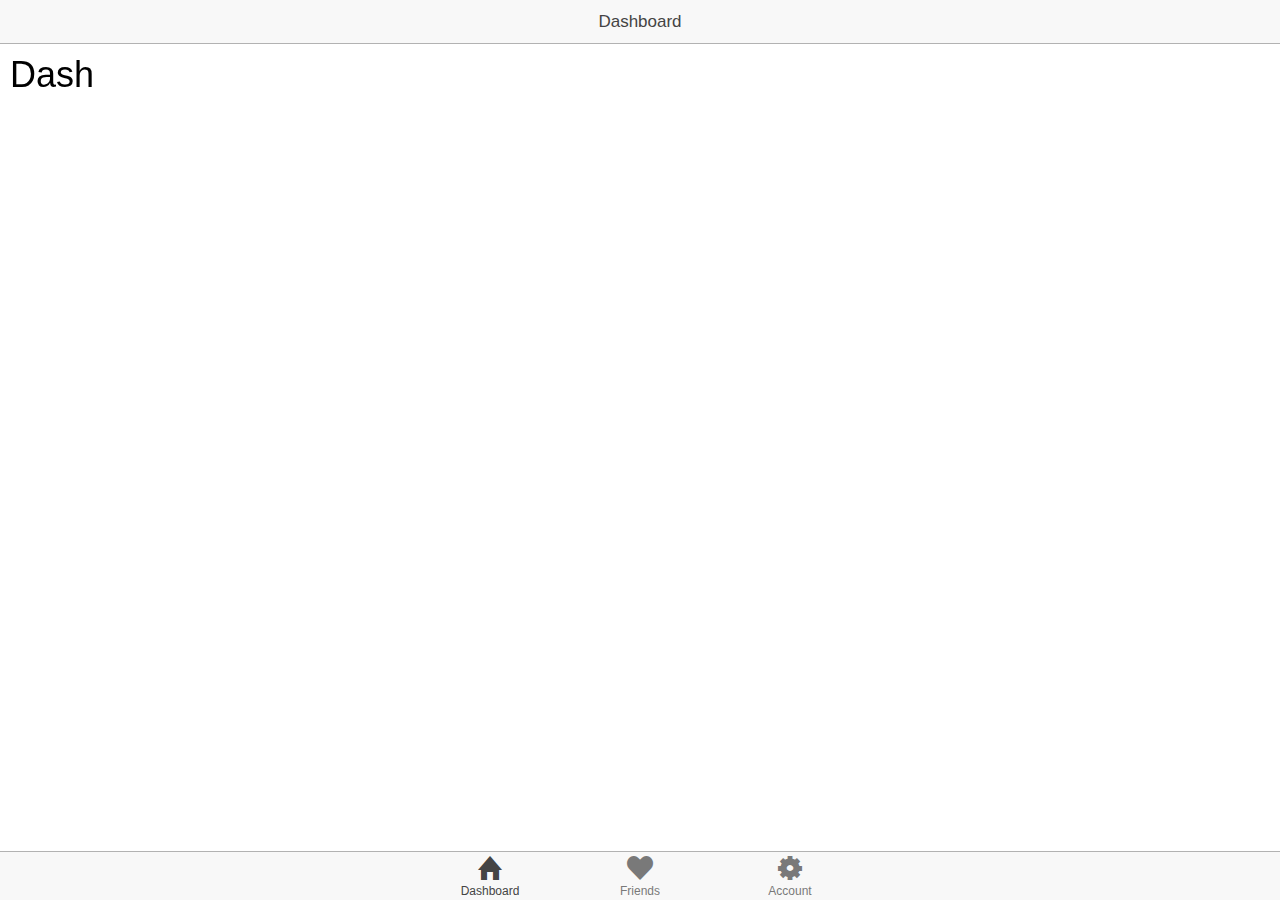
<file: www/index.html>
<!DOCTYPE html>
<html>
  <head>
    <meta charset="utf-8">
    <meta name="viewport" content="initial-scale=1, maximum-scale=1, user-scalable=no, width=device-width">
    <title></title>

    <link href="lib/ionic/css/ionic.min.css" rel="stylesheet">
    <link href="css/style.css" rel="stylesheet">

    <!-- IF using Sass (run gulp sass first), then uncomment below and remove the CSS includes above
    <link href="css/ionic.app.css" rel="stylesheet">
    -->

    <!-- ionic/angularjs js -->
    <script src="lib/ionic/js/ionic.bundle.min.js"></script>

    <script src="js/app.js"></script>
    <script src="js/controllers.js"></script>
    <script src="js/services.js"></script>
  </head>
  <body ng-app="starter" animation="slide-left-right-ios7">
    <!-- 
      The nav bar that will be updated as we navigate between views.
    -->
    <ion-nav-bar class="bar-stable nav-title-slide-ios7">
      <ion-nav-back-button class="button-icon icon  ion-ios7-arrow-back">
        Back
      </ion-nav-back-button>
    </ion-nav-bar>
    <!-- 
      The views will be rendered in the <ion-nav-view> directive below
      Templates are in the /templates folder (but you could also
      have templates inline in this html file if you'd like).
    -->
    <ion-nav-view>
      <ion-view title="Dashboard">
        <ion-content class="padding">
          <h1>Notifications Test</h1>
        </ion-content>
      </ion-view>

    </ion-nav-view>
  </body>
</html>
</file>
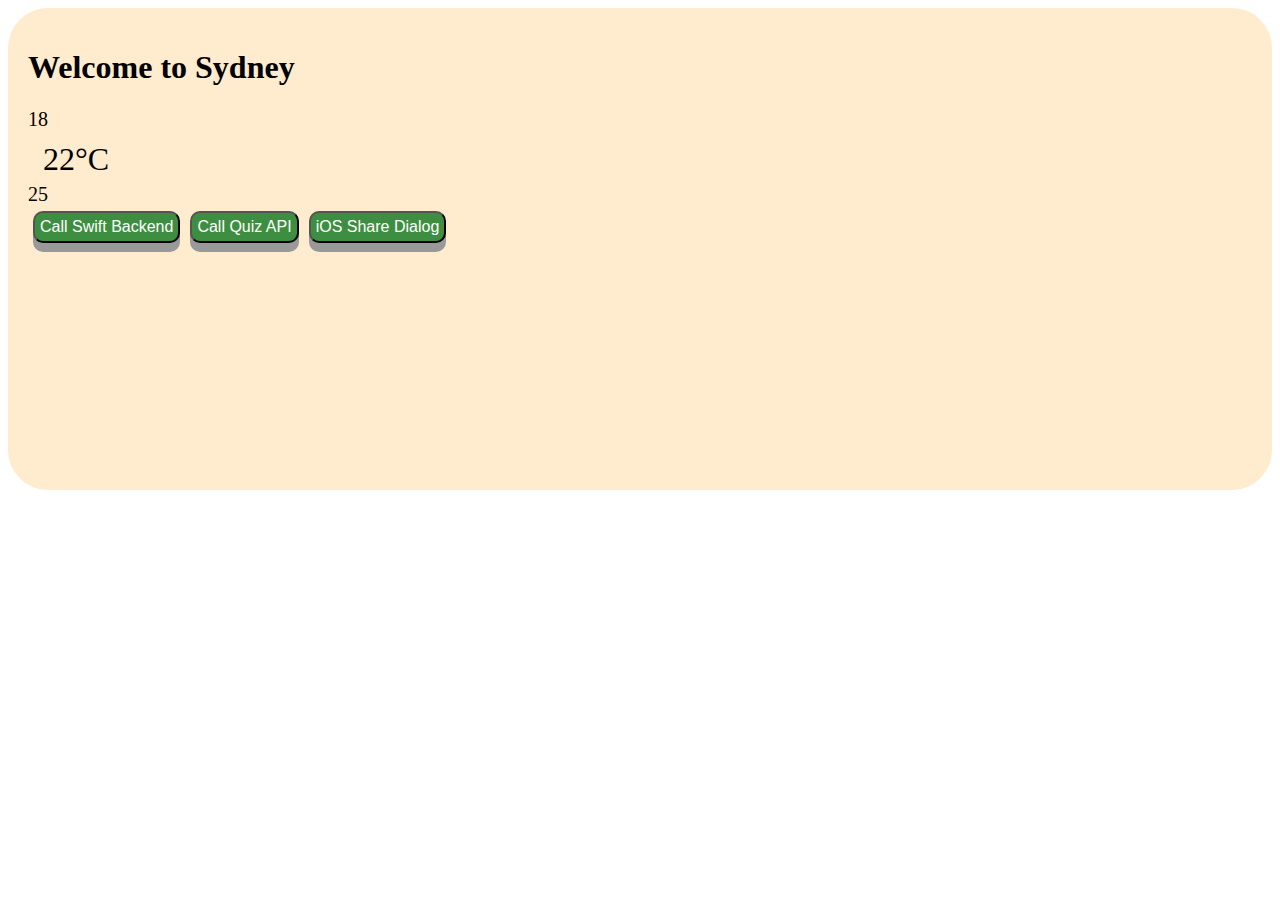
<file: Html5iOSProjectTemplate/webStuff/index.html>
<html>
	<head>
        <meta name="viewport" content="initial-scale=1, maximum-scale=1, user-scalable=no, width=device-width">
		<link rel="stylesheet" href="index.css">
        <script src="demo.js"> </script>
	</head>
	<body>
		<div class="mainView">
	        <h1> Welcome to Sydney </h1>
			<div> 
				<div class="minMaxTemp">18 </div>
				<div class="currentTemp">22&deg;C </div>
				<div class="minMaxTemp">25 </div>
			</div>
			<div class="buttons">
		        <div>
		            <button class="button" onclick="callSwiftWithJSON()"> Call Swift Backend </button>
		        </div>
		        <div>
		            <button class="button" onclick="makeXhttpRequest();"> Call Quiz API </button>
		        </div>
		        <div>
		            <button class="button" onclick="shareContent();"> iOS Share Dialog </button>
		        </div>
	    	</div>
    	</div>
	</body>
</html>
</file>
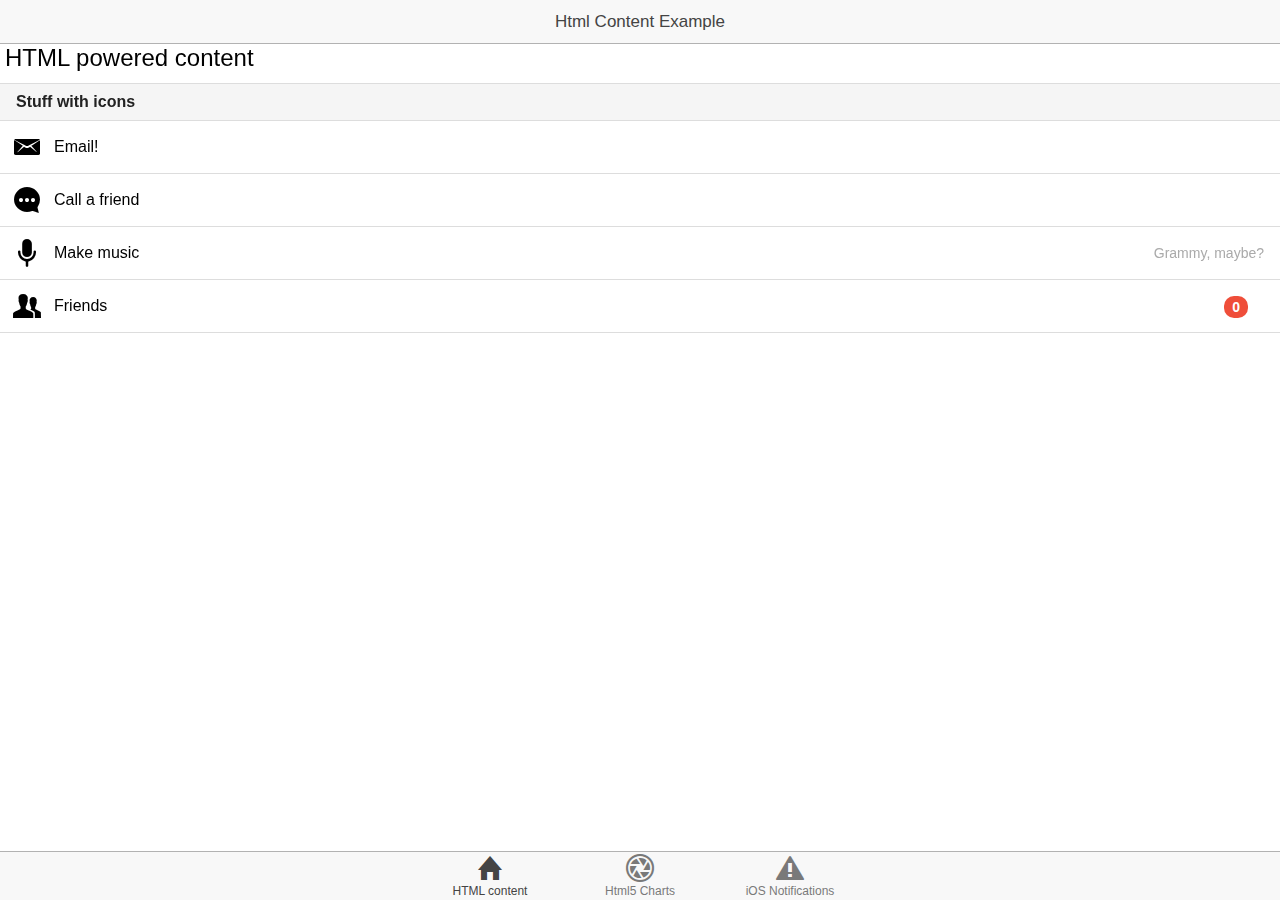
<file: Html5iOSProjectTemplate/www/index.html>
<!DOCTYPE html>
<html>
  <head>
    <meta charset="utf-8">
    <meta name="viewport" content="initial-scale=1, maximum-scale=1, user-scalable=no, width=device-width">
    <title></title>

    <link href="lib/ionic/css/ionic.min.css" rel="stylesheet">
    <link href="css/style.css" rel="stylesheet">
    <!-- IF using Sass (run gulp sass first), then uncomment below and remove the CSS includes above
    <link href="css/ionic.app.css" rel="stylesheet">
    -->

    <!-- ionic/angularjs js -->
    <script src="lib/ionic/js/ionic.bundle.min.js"></script>
    <link rel="stylesheet" href="lib/chartist/chartist.min.css">
    <script src="lib/chartist/chartist.min.js"></script>

    <script src="js/app.js"></script>
    <script src="js/controllers.js"></script>
    <script src="js/services.js"></script>
  </head>
  <body ng-app="starter" animation="slide-left-right-ios7">
    <!--
      The nav bar that will be updated as we navigate between views.
    -->
    <ion-nav-bar class="bar-stable nav-title-slide-ios7">
      <ion-nav-back-button class="button-icon icon  ion-ios7-arrow-back">
        Back
      </ion-nav-back-button>
    </ion-nav-bar>
    <!--
      The views will be rendered in the <ion-nav-view> directive below
      Templates are in the /templates folder (but you could also
      have templates inline in this html file if you'd like).
    -->
    <ion-nav-view>
    </ion-nav-view>
  </body>
</html>
</file>
<file: www/css/style.css>
/* Empty. Add your own CSS if you like */
</file>
<file: Html5iOSProjectTemplate/webStuff/index.css>
.mainView {
	margin-left: auto;
    margin-right: auto;
    height: 50%;
    background-color: blanchedalmond;
    border-radius: 40px;
    padding: 20px;
}
.minMaxTemp {
	margin-top:5px;
	font-size:20px
}
.currentTemp {
	margin-left:15px;
	margin-top:10px;
	font-size:xx-large;
}
.buttons {
	display: flex;
	flex-direction: row;
}
.button {
	border-radius: 10px;
	background-color: #3e8e41;
	padding: 5px;
	margin: 5px;
	color: #fff;
	box-shadow: 0 9px #999;	
	font-size: 16px;
	font-style: bold;
}
.button:active {
  background-color: #3e8e41;
  box-shadow: 0 5px #666;
  transform: translateY(4px);
}
</file>
<file: Html5iOSProjectTemplate/www/css/style.css>
/* Empty. Add your own CSS if you like */
</file>
<file: Html5iOSProjectTemplate/www/lib/chartist/chartist.min.css>
.ct-double-octave:after,.ct-major-eleventh:after,.ct-major-second:after,.ct-major-seventh:after,.ct-major-sixth:after,.ct-major-tenth:after,.ct-major-third:after,.ct-major-twelfth:after,.ct-minor-second:after,.ct-minor-seventh:after,.ct-minor-sixth:after,.ct-minor-third:after,.ct-octave:after,.ct-perfect-fifth:after,.ct-perfect-fourth:after,.ct-square:after{content:"";clear:both}.ct-double-octave:after,.ct-double-octave:before,.ct-golden-section:after,.ct-major-eleventh:after,.ct-major-eleventh:before,.ct-major-second:after,.ct-major-second:before,.ct-major-seventh:after,.ct-major-seventh:before,.ct-major-sixth:after,.ct-major-sixth:before,.ct-major-tenth:after,.ct-major-tenth:before,.ct-major-third:after,.ct-major-third:before,.ct-major-twelfth:after,.ct-major-twelfth:before,.ct-minor-second:after,.ct-minor-second:before,.ct-minor-seventh:after,.ct-minor-seventh:before,.ct-minor-sixth:after,.ct-minor-sixth:before,.ct-minor-third:after,.ct-minor-third:before,.ct-octave:after,.ct-octave:before,.ct-perfect-fifth:after,.ct-perfect-fifth:before,.ct-perfect-fourth:after,.ct-perfect-fourth:before,.ct-square:after,.ct-square:before{content:""}.ct-label{fill:rgba(0,0,0,.4);color:rgba(0,0,0,.4);font-size:.75rem;line-height:1}.ct-chart-bar .ct-label,.ct-chart-line .ct-label{display:block;display:-webkit-box;display:-moz-box;display:-ms-flexbox;display:-webkit-flex;display:flex}.ct-label.ct-horizontal.ct-start{-webkit-box-align:flex-end;-webkit-align-items:flex-end;-ms-flex-align:flex-end;align-items:flex-end;-webkit-box-pack:flex-start;-webkit-justify-content:flex-start;-ms-flex-pack:flex-start;justify-content:flex-start;text-align:left;text-anchor:start}.ct-label.ct-horizontal.ct-end{-webkit-box-align:flex-start;-webkit-align-items:flex-start;-ms-flex-align:flex-start;align-items:flex-start;-webkit-box-pack:flex-start;-webkit-justify-content:flex-start;-ms-flex-pack:flex-start;justify-content:flex-start;text-align:left;text-anchor:start}.ct-label.ct-vertical.ct-start{-webkit-box-align:flex-end;-webkit-align-items:flex-end;-ms-flex-align:flex-end;align-items:flex-end;-webkit-box-pack:flex-end;-webkit-justify-content:flex-end;-ms-flex-pack:flex-end;justify-content:flex-end;text-align:right;text-anchor:end}.ct-label.ct-vertical.ct-end{-webkit-box-align:flex-end;-webkit-align-items:flex-end;-ms-flex-align:flex-end;align-items:flex-end;-webkit-box-pack:flex-start;-webkit-justify-content:flex-start;-ms-flex-pack:flex-start;justify-content:flex-start;text-align:left;text-anchor:start}.ct-chart-bar .ct-label.ct-horizontal.ct-start{-webkit-box-align:flex-end;-webkit-align-items:flex-end;-ms-flex-align:flex-end;align-items:flex-end;-webkit-box-pack:center;-webkit-justify-content:center;-ms-flex-pack:center;justify-content:center;text-align:center;text-anchor:start}.ct-chart-bar .ct-label.ct-horizontal.ct-end{-webkit-box-align:flex-start;-webkit-align-items:flex-start;-ms-flex-align:flex-start;align-items:flex-start;-webkit-box-pack:center;-webkit-justify-content:center;-ms-flex-pack:center;justify-content:center;text-align:center;text-anchor:start}.ct-chart-bar.ct-horizontal-bars .ct-label.ct-horizontal.ct-start{-webkit-box-align:flex-end;-webkit-align-items:flex-end;-ms-flex-align:flex-end;align-items:flex-end;-webkit-box-pack:flex-start;-webkit-justify-content:flex-start;-ms-flex-pack:flex-start;justify-content:flex-start;text-align:left;text-anchor:start}.ct-chart-bar.ct-horizontal-bars .ct-label.ct-horizontal.ct-end{-webkit-box-align:flex-start;-webkit-align-items:flex-start;-ms-flex-align:flex-start;align-items:flex-start;-webkit-box-pack:flex-start;-webkit-justify-content:flex-start;-ms-flex-pack:flex-start;justify-content:flex-start;text-align:left;text-anchor:start}.ct-chart-bar.ct-horizontal-bars .ct-label.ct-vertical.ct-start{-webkit-box-align:center;-webkit-align-items:center;-ms-flex-align:center;align-items:center;-webkit-box-pack:flex-end;-webkit-justify-content:flex-end;-ms-flex-pack:flex-end;justify-content:flex-end;text-align:right;text-anchor:end}.ct-chart-bar.ct-horizontal-bars .ct-label.ct-vertical.ct-end{-webkit-box-align:center;-webkit-align-items:center;-ms-flex-align:center;align-items:center;-webkit-box-pack:flex-start;-webkit-justify-content:flex-start;-ms-flex-pack:flex-start;justify-content:flex-start;text-align:left;text-anchor:end}.ct-grid{stroke:rgba(0,0,0,.2);stroke-width:1px;stroke-dasharray:2px}.ct-point{stroke-width:10px;stroke-linecap:round}.ct-line{fill:none;stroke-width:4px}.ct-area{stroke:none;fill-opacity:.1}.ct-bar{fill:none;stroke-width:10px}.ct-slice-donut{fill:none;stroke-width:60px}.ct-series-a .ct-bar,.ct-series-a .ct-line,.ct-series-a .ct-point,.ct-series-a .ct-slice-donut{stroke:#d70206}.ct-series-a .ct-area,.ct-series-a .ct-slice-pie{fill:#d70206}.ct-series-b .ct-bar,.ct-series-b .ct-line,.ct-series-b .ct-point,.ct-series-b .ct-slice-donut{stroke:#f05b4f}.ct-series-b .ct-area,.ct-series-b .ct-slice-pie{fill:#f05b4f}.ct-series-c .ct-bar,.ct-series-c .ct-line,.ct-series-c .ct-point,.ct-series-c .ct-slice-donut{stroke:#f4c63d}.ct-series-c .ct-area,.ct-series-c .ct-slice-pie{fill:#f4c63d}.ct-series-d .ct-bar,.ct-series-d .ct-line,.ct-series-d .ct-point,.ct-series-d .ct-slice-donut{stroke:#d17905}.ct-series-d .ct-area,.ct-series-d .ct-slice-pie{fill:#d17905}.ct-series-e .ct-bar,.ct-series-e .ct-line,.ct-series-e .ct-point,.ct-series-e .ct-slice-donut{stroke:#453d3f}.ct-series-e .ct-area,.ct-series-e .ct-slice-pie{fill:#453d3f}.ct-series-f .ct-bar,.ct-series-f .ct-line,.ct-series-f .ct-point,.ct-series-f .ct-slice-donut{stroke:#59922b}.ct-series-f .ct-area,.ct-series-f .ct-slice-pie{fill:#59922b}.ct-series-g .ct-bar,.ct-series-g .ct-line,.ct-series-g .ct-point,.ct-series-g .ct-slice-donut{stroke:#0544d3}.ct-series-g .ct-area,.ct-series-g .ct-slice-pie{fill:#0544d3}.ct-series-h .ct-bar,.ct-series-h .ct-line,.ct-series-h .ct-point,.ct-series-h .ct-slice-donut{stroke:#6b0392}.ct-series-h .ct-area,.ct-series-h .ct-slice-pie{fill:#6b0392}.ct-series-i .ct-bar,.ct-series-i .ct-line,.ct-series-i .ct-point,.ct-series-i .ct-slice-donut{stroke:#f05b4f}.ct-series-i .ct-area,.ct-series-i .ct-slice-pie{fill:#f05b4f}.ct-series-j .ct-bar,.ct-series-j .ct-line,.ct-series-j .ct-point,.ct-series-j .ct-slice-donut{stroke:#dda458}.ct-series-j .ct-area,.ct-series-j .ct-slice-pie{fill:#dda458}.ct-series-k .ct-bar,.ct-series-k .ct-line,.ct-series-k .ct-point,.ct-series-k .ct-slice-donut{stroke:#eacf7d}.ct-series-k .ct-area,.ct-series-k .ct-slice-pie{fill:#eacf7d}.ct-series-l .ct-bar,.ct-series-l .ct-line,.ct-series-l .ct-point,.ct-series-l .ct-slice-donut{stroke:#86797d}.ct-series-l .ct-area,.ct-series-l .ct-slice-pie{fill:#86797d}.ct-series-m .ct-bar,.ct-series-m .ct-line,.ct-series-m .ct-point,.ct-series-m .ct-slice-donut{stroke:#b2c326}.ct-series-m .ct-area,.ct-series-m .ct-slice-pie{fill:#b2c326}.ct-series-n .ct-bar,.ct-series-n .ct-line,.ct-series-n .ct-point,.ct-series-n .ct-slice-donut{stroke:#6188e2}.ct-series-n .ct-area,.ct-series-n .ct-slice-pie{fill:#6188e2}.ct-series-o .ct-bar,.ct-series-o .ct-line,.ct-series-o .ct-point,.ct-series-o .ct-slice-donut{stroke:#a748ca}.ct-series-o .ct-area,.ct-series-o .ct-slice-pie{fill:#a748ca}.ct-square{display:block;position:relative;width:100%}.ct-square:before{display:block;float:left;width:0;height:0;padding-bottom:100%}.ct-square:after{display:table}.ct-square>svg{display:block;position:absolute;top:0;left:0}.ct-minor-second{display:block;position:relative;width:100%}.ct-minor-second:before{display:block;float:left;width:0;height:0;padding-bottom:93.75%}.ct-minor-second:after{display:table}.ct-minor-second>svg{display:block;position:absolute;top:0;left:0}.ct-major-second{display:block;position:relative;width:100%}.ct-major-second:before{display:block;float:left;width:0;height:0;padding-bottom:88.8888888889%}.ct-major-second:after{display:table}.ct-major-second>svg{display:block;position:absolute;top:0;left:0}.ct-minor-third{display:block;position:relative;width:100%}.ct-minor-third:before{display:block;float:left;width:0;height:0;padding-bottom:83.3333333333%}.ct-minor-third:after{display:table}.ct-minor-third>svg{display:block;position:absolute;top:0;left:0}.ct-major-third{display:block;position:relative;width:100%}.ct-major-third:before{display:block;float:left;width:0;height:0;padding-bottom:80%}.ct-major-third:after{display:table}.ct-major-third>svg{display:block;position:absolute;top:0;left:0}.ct-perfect-fourth{display:block;position:relative;width:100%}.ct-perfect-fourth:before{display:block;float:left;width:0;height:0;padding-bottom:75%}.ct-perfect-fourth:after{display:table}.ct-perfect-fourth>svg{display:block;position:absolute;top:0;left:0}.ct-perfect-fifth{display:block;position:relative;width:100%}.ct-perfect-fifth:before{display:block;float:left;width:0;height:0;padding-bottom:66.6666666667%}.ct-perfect-fifth:after{display:table}.ct-perfect-fifth>svg{display:block;position:absolute;top:0;left:0}.ct-minor-sixth{display:block;position:relative;width:100%}.ct-minor-sixth:before{display:block;float:left;width:0;height:0;padding-bottom:62.5%}.ct-minor-sixth:after{display:table}.ct-minor-sixth>svg{display:block;position:absolute;top:0;left:0}.ct-golden-section{display:block;position:relative;width:100%}.ct-golden-section:before{display:block;float:left;content:"";width:0;height:0;padding-bottom:61.804697157%}.ct-golden-section:after{display:table;clear:both}.ct-golden-section>svg{display:block;position:absolute;top:0;left:0}.ct-major-sixth{display:block;position:relative;width:100%}.ct-major-sixth:before{display:block;float:left;width:0;height:0;padding-bottom:60%}.ct-major-sixth:after{display:table}.ct-major-sixth>svg{display:block;position:absolute;top:0;left:0}.ct-minor-seventh{display:block;position:relative;width:100%}.ct-minor-seventh:before{display:block;float:left;width:0;height:0;padding-bottom:56.25%}.ct-minor-seventh:after{display:table}.ct-minor-seventh>svg{display:block;position:absolute;top:0;left:0}.ct-major-seventh{display:block;position:relative;width:100%}.ct-major-seventh:before{display:block;float:left;width:0;height:0;padding-bottom:53.3333333333%}.ct-major-seventh:after{display:table}.ct-major-seventh>svg{display:block;position:absolute;top:0;left:0}.ct-octave{display:block;position:relative;width:100%}.ct-octave:before{display:block;float:left;width:0;height:0;padding-bottom:50%}.ct-octave:after{display:table}.ct-octave>svg{display:block;position:absolute;top:0;left:0}.ct-major-tenth{display:block;position:relative;width:100%}.ct-major-tenth:before{display:block;float:left;width:0;height:0;padding-bottom:40%}.ct-major-tenth:after{display:table}.ct-major-tenth>svg{display:block;position:absolute;top:0;left:0}.ct-major-eleventh{display:block;position:relative;width:100%}.ct-major-eleventh:before{display:block;float:left;width:0;height:0;padding-bottom:37.5%}.ct-major-eleventh:after{display:table}.ct-major-eleventh>svg{display:block;position:absolute;top:0;left:0}.ct-major-twelfth{display:block;position:relative;width:100%}.ct-major-twelfth:before{display:block;float:left;width:0;height:0;padding-bottom:33.3333333333%}.ct-major-twelfth:after{display:table}.ct-major-twelfth>svg{display:block;position:absolute;top:0;left:0}.ct-double-octave{display:block;position:relative;width:100%}.ct-double-octave:before{display:block;float:left;width:0;height:0;padding-bottom:25%}.ct-double-octave:after{display:table}.ct-double-octave>svg{display:block;position:absolute;top:0;left:0}
</file>
